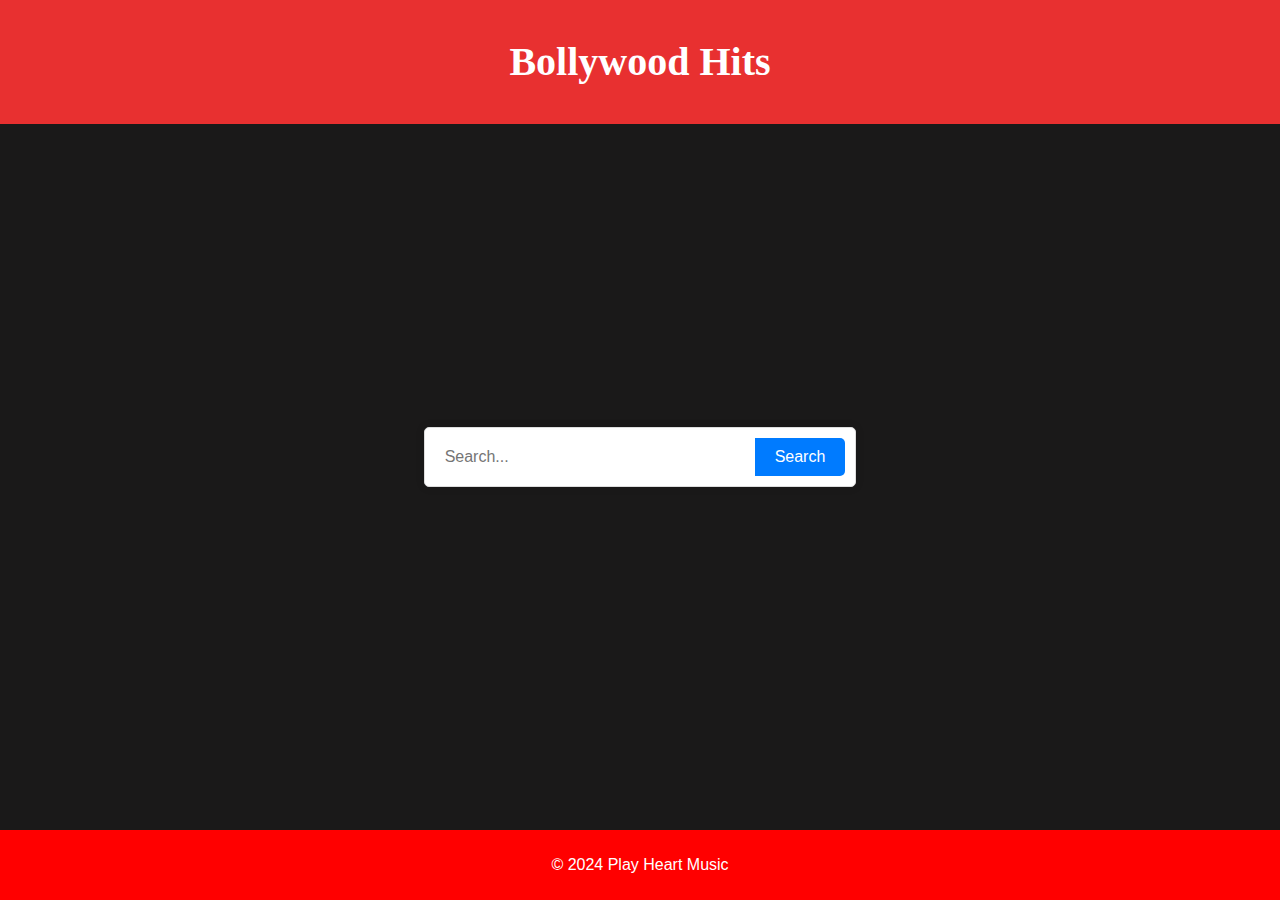
<file: bolly.html>
<!DOCTYPE html>
<html lang="en">
<head>
    <meta charset="UTF-8">
    <meta name="viewport" content="width=device-width, initial-scale=1.0">
    <title>Bollywood Hits</title>
    <style>
        body {
            background-color: #1a1919;
            font-family: Arial, sans-serif;
            margin: 0;
            padding: 0;
            display: flex;
            flex-direction: column;
            justify-content: center;
            align-items: center;
            height: 100vh;
        }
        h1 {
            text-align: center;
            background-color: #e83030;
            color: white;
            font-family: Georgia, 'Times New Roman', Times, serif;
            padding: 3%;
            font-size: 40px;
            width: 100%;
            margin: 0;
        }
        main {
            flex: 1;
            display: flex;
            flex-direction: column;
            justify-content: center;
            align-items: center;
            width: 100%;
        }
        .search-container {
            display: flex;
            justify-content: center;
            align-items: center;
            background-color: #fff;
            border: 1px solid #ddd;
            border-radius: 5px;
            padding: 10px;
            box-shadow: 0 0 10px rgba(0, 0, 0, 0.1);
            margin-bottom: 20px;
        }
        #search-bar {
            padding: 10px;
            border: none;
            outline: none;
            font-size: 16px;
            border-radius: 5px 0 0 5px;
            width: 300px;
        }
        button {
            padding: 10px 20px;
            border: none;
            background-color: #007bff;
            color: white;
            font-size: 16px;
            border-radius: 0 5px 5px 0;
            cursor: pointer;
        }
        button:hover {
            background-color: #0056b3;
        }
        .music-player {
            width: 80%;
            text-align: center;
        }
        .song-list {
            margin-top: 20px;
        }
        footer {
            background-color: red;
            color: white;
            text-align: center;
            padding: 10px;
            width: 100%;
        }
        @media (max-width: 600px) {
            #search-bar {
                width: 100%;
            }
        }
    </style>
</head>
<body>
    <h1>Bollywood Hits</h1>
    <main>
        <div class="search-container">
            <input type="text" id="search-bar" placeholder="Search..." oninput="searchSong()">
            <button onclick="search()">Search</button>
        </div>
        <section class="music-player hidden" id="music-player">
            <div class="song-list" id="song-list">
                <!-- Songs will be loaded here -->
            </div>
        </section>
    </main>
    <footer>
        <p>&copy; 2024 Play Heart Music</p>
    </footer>
    <script>
        const songs = [
        { title: "Hanuman Chalisa - HariHaran", src: "Hanuman Chalisa.mp3", img: "https://thumbs.dreamstime.com/b/hanuman-hindu-deity-21313224.jpg" },
        { title: "Deva Shree Ganesha", src: "Deva Shree Ganesha - Agneepath.mp3", img: "https://c.saavncdn.com/506/Deva-Shree-Ganesha-Sanskrit-2012-20200518122611-500x500.jpg" },
        { title: "Namo Namo - Kedarnath", src: "Namo Namo - Kedarnath.mp3", img: "https://cdn.pixabay.com/photo/2023/11/26/10/04/lord-shiva-8413252_640.png" },
        { title: "Naatu Naatu (Telugu) - RRR", src: "Naatu Naatu - RRR.mp3", img: "https://encrypted-tbn0.gstatic.com/images?q=tbn:ANd9GcR8Sb6q02sPbTFpMV5JfbduepKVOPAXQ8HfRQ&s" },
        { title: "Sajni Re (L.L) - Arijit Singh", src: "Sajni - Arijit Singh.mp3", img: "https://c.saavncdn.com/252/Laapataa-Ladies-Hindi-2024-20240213151004-500x500.jpg" },
        { title: "Tera Fitoor - Arijit Singh", src: "Tera Fitoor - Arijit Singh.mp3", img: "https://c.saavncdn.com/007/Tera-Fitoor-From-Genius--Hindi-2018-20191216185510-500x500.jpg" },
        { title: "Apna Time Aayega - Gully Boy", src: "Apna Time Aayega.mp3", img: "https://encrypted-tbn0.gstatic.com/images?q=tbn:ANd9GcSm23OvEsySuPjZk-FK3aSnqyGqg6tkuhTJxA&s" },
        { title: "Apna Bana Le - Arijit Singh", src: "Apna Bana Le - Arijit Singh.mp3", img: "https://c.saavncdn.com/815/Bhediya-Hindi-2023-20230927155213-500x500.jpg" },
        { title: "Galliyan - Amit Trivedi", src: "Galliyan.mp3", img: "https://encrypted-tbn0.gstatic.com/images?q=tbn:ANd9GcQzXnxHrhkseUN4Weom8j2T4c-ZGpuKFEYxqg&s" },
        { title: "Gal Karke - Asees Kaur", src: "Gal Karke.mp3", img: "https://c.saavncdn.com/783/Gal-Karke-Punjabi-2022-20240321071230-500x500.jpg" }, 
        { title: "Jee Kar Daa - Harrdy Sandhu", src: "Jee Kar Daa - Harrdy Sandhu.mp3", img: "https://c.saavncdn.com/677/Jee-Karr-Daa-Punjabi-2020-20200305054355-500x500.jpg" },
        { title: "Khairiyat - Arijit Singh", src: "Khairiyat (Sad).mp3", img: "https://encrypted-tbn0.gstatic.com/images?q=tbn:ANd9GcSCWCqTSsnUn8HsTanL9DS_uuuLkSTb2631fA&s" },
        { title: "Tera Hone Laga Hoon - Atif Aslam", src: "Tera Hone Laga Hoon.mp3", img: "https://encrypted-tbn0.gstatic.com/images?q=tbn:ANd9GcQCXQP4FXd1WKZCidaN2ZYV7ES1xoHFy3GZ4A&s" },
        { title: "Tere Bin Kive", src: "Tere Bin Kive.mp3", img: "https://encrypted-tbn0.gstatic.com/images?q=tbn:ANd9GcSE1s0Khk0LnZYhlGmDsS9XL6aDhAmfCtPn4A&s" },
        { title: "Drama - Raftaar", src: "Drama (Raftaar).mp3", img: "https://encrypted-tbn0.gstatic.com/images?q=tbn:ANd9GcRUX_4v0rBuYGDelFhuhfGvHBrpKqHZXUDtrQ&s" },
        { title: "Move - Raftaar", src: "Move (Raftaar).mp3", img: "https://encrypted-tbn0.gstatic.com/images?q=tbn:ANd9GcSyFEFRIoAMXx7gcGeEXKUWJ_CMKCIyGxaVsg&s" }
    ];


        let currentAudio = null;
        let currentSongIndex = 0;
        let isPlaying = false;

        document.addEventListener('DOMContentLoaded', function() {
            setTimeout(function() {
                document.getElementById('pagelogo').classList.add('hidden');
                document.getElementById('music-player').classList.remove('hidden');
                loadSongs();
            }, 5000);
        });

        function loadSongs() {
            const songList = document.getElementById('song-list');
            songList.innerHTML = '';
            songs.forEach((song, index) => {
                const songElement = document.createElement('div');
                songElement.className = 'song';
                songElement.innerHTML = `
                    <img src="${song.img}" alt="${song.title}">
                    <div class="song-details">
                        <p>${song.title}</p>
                        <div class="audio-controls">
                            <button onclick="prevSong()">⏮</button>
                            <button onclick="togglePlay(${index})">${isPlaying && currentSongIndex === index ? '⏸' : '▶️'}</button>
                            <button onclick="nextSong()">⏭</button>
                        </div>
                        <input type="range" id="seek-${index}" value="0" max="100" onchange="seek(${index}, this.value)">
                    </div>
                `;
                songList.appendChild(songElement);
            });
        }

        function togglePlay(index) {
            if (currentAudio) {
                currentAudio.pause();
                currentAudio.currentTime = 0;
            }

            if (currentSongIndex !== index) {
                currentSongIndex = index;
                currentAudio = new Audio(songs[index].src);
            }

            if (currentAudio.paused) {
                currentAudio.play();
                isPlaying = true;
            } else {
                currentAudio.pause();
                isPlaying = false;
            }

            currentAudio.ontimeupdate = function() {
                const seekBar = document.getElementById(`seek-${currentSongIndex}`);
                seekBar.value = (currentAudio.currentTime / currentAudio.duration) * 100;
            };

            currentAudio.onended = nextSong;
            loadSongs();
        }

        function nextSong() {
            currentAudio.pause();
            currentSongIndex = (currentSongIndex + 1) % songs.length;
            togglePlay(currentSongIndex);
        }

        function prevSong() {
            currentAudio.pause();
            currentSongIndex = (currentSongIndex - 1 + songs.length) % songs.length;
            togglePlay(currentSongIndex);
        }

        function seek(index, value) {
            if (currentSongIndex === index) {
                currentAudio.currentTime = (value / 100) * currentAudio.duration;
            }
        }

        function searchSong() {
            const query = document.getElementById('search-bar').value.toLowerCase();
            const filteredSongs = songs.filter(song => song.title.toLowerCase().includes(query));
            const songList = document.getElementById('song-list');
            songList.innerHTML = '';
            filteredSongs.forEach((song, index) => {
                const songElement = document.createElement('div');
                songElement.className = 'song';
                songElement.innerHTML = `
                    <img src="${song.img}" alt="${song.title}">
                    <div class="song-details">
                        <p>${song.title}</p>
                        <div class="audio-controls">
                            <button onclick="prevSong()">⏮</button>
                            <button onclick="togglePlay(${index})">${isPlaying && currentSongIndex === index ? '⏸' : '▶️'}</button>
                            <button onclick="nextSong()">⏭</button>
                        </div>
                        <input type="range" id="seek-${index}" value="0" max="100" onchange="seek(${index}, this.value)">
                    </div>
                `;
                songList.appendChild(songElement);
            });
        }

        function search() {
            const query = document.getElementById('search-bar').value;
            alert(`You searched for: ${query}`);
        }
    </script>
</body>
</html>
</file>
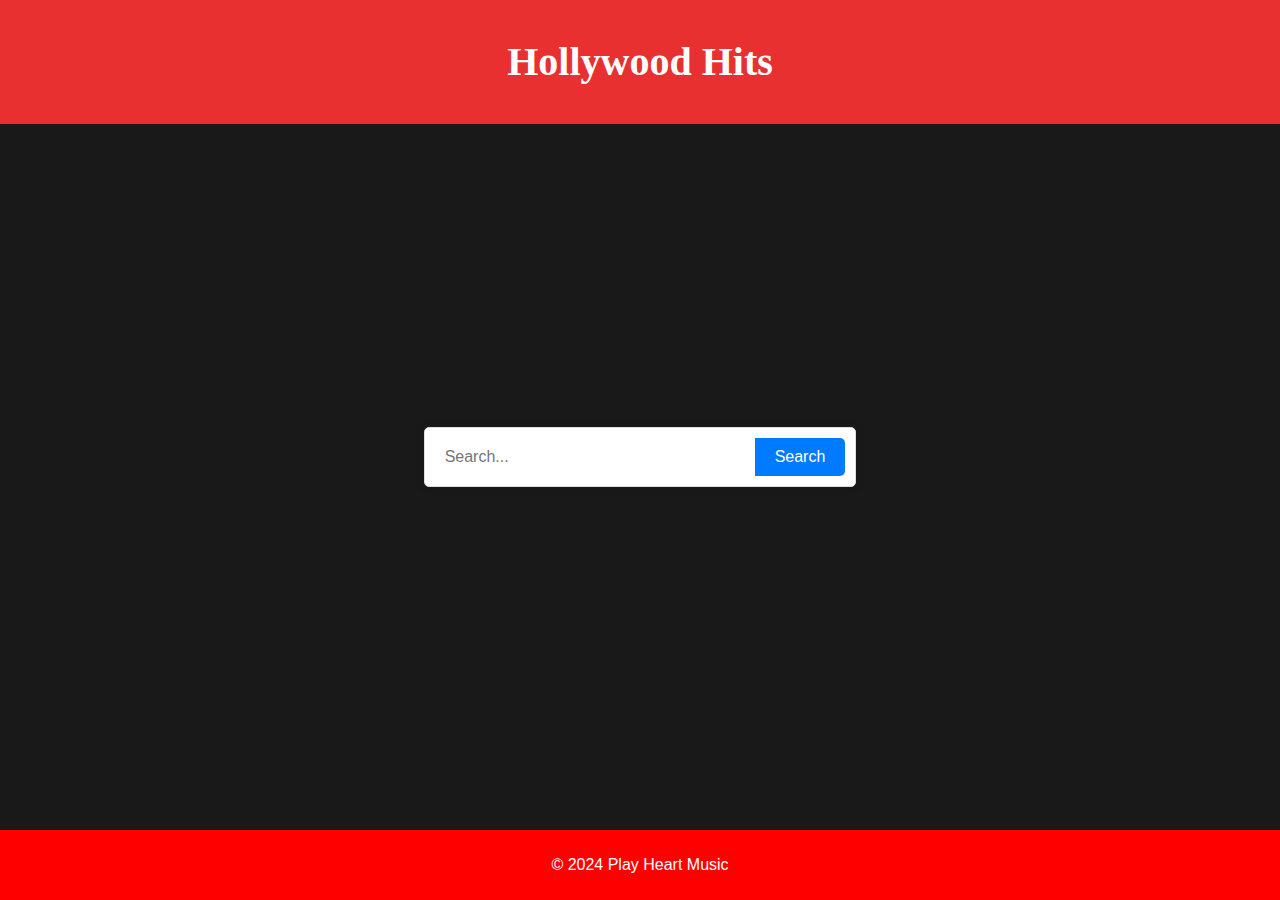
<file: holly.html>
<!DOCTYPE html>
<html lang="en">
<head>
    <meta charset="UTF-8">
    <meta name="viewport" content="width=device-width, initial-scale=1.0">
    <title>Hollywood Hits</title>
    <style>
        body {
            background-color: #1a1919;
            font-family: Arial, sans-serif;
            margin: 0;
            padding: 0;
            display: flex;
            flex-direction: column;
            justify-content: center;
            align-items: center;
            height: 100vh;
        }
        h1 {
            text-align: center;
            background-color: #e83030;
            color: white;
            font-family: Georgia, 'Times New Roman', Times, serif;
            padding: 3%;
            font-size: 40px;
            width: 100%;
            margin: 0;
        }
        main {
            flex: 1;
            display: flex;
            flex-direction: column;
            justify-content: center;
            align-items: center;
            width: 100%;
        }
        .search-container {
            display: flex;
            justify-content: center;
            align-items: center;
            background-color: #fff;
            border: 1px solid #ddd;
            border-radius: 5px;
            padding: 10px;
            box-shadow: 0 0 10px rgba(0, 0, 0, 0.1);
            margin-bottom: 20px;
        }
        #search-bar {
            padding: 10px;
            border: none;
            outline: none;
            font-size: 16px;
            border-radius: 5px 0 0 5px;
            width: 300px;
        }
        button {
            padding: 10px 20px;
            border: none;
            background-color: #007bff;
            color: white;
            font-size: 16px;
            border-radius: 0 5px 5px 0;
            cursor: pointer;
        }
        button:hover {
            background-color: #0056b3;
        }
        .music-player {
            width: 80%;
            text-align: center;
        }
        .song-list {
            margin-top: 20px;
        }
        footer {
            background-color: red;
            color: white;
            text-align: center;
            padding: 10px;
            width: 100%;
        }
        @media (max-width: 600px) {
            #search-bar {
                width: 100%;
            }
        }
    </style>
</head>
<body>
    <h1>Hollywood Hits</h1>
    <main>
        <div class="search-container">
            <input type="text" id="search-bar" placeholder="Search..." oninput="searchSong()">
            <button onclick="search()">Search</button>
        </div>
        <section class="music-player hidden" id="music-player">
            <div class="song-list" id="song-list">
                <!-- Songs will be loaded here -->
            </div>
        </section>
    </main>
    <footer>
        <p>&copy; 2024 Play Heart Music</p>
    </footer>
    <script>
        const songs = [
        { title: "Stereo Hearts - Gym Class Heroes", src: "Stereo Hearts - Gym Class.mp3", img: "https://c.saavncdn.com/458/Stereo-Hearts-English-2011-500x500.jpg" },
        { title: "Until I Found You - Stephen Sanchez", src: "Until I Found You.mp3", img: "https://i.scdn.co/image/ab67616d00001e022bf0876d42b90a8852ad6244" },
        { title: "Blinding Lights - The Weeknd", src: "Blinding Lights - The Weeknd.mp3", img: "https://upload.wikimedia.org/wikipedia/en/e/e6/The_Weeknd_-_Blinding_Lights.png" },
        { title: "I Was Never There - The Weeknd", src: "I Was Never There - The Weeknd.mp3", img: "https://c.saavncdn.com/994/My-Dear-Melancholy-English-2019-20240207052250-150x150.jpg" },
        { title: "The Hills - The Weeknd", src: "The Hills - The Weeknd.mp3", img: "https://encrypted-tbn0.gstatic.com/images?q=tbn:ANd9GcRD7CKm6OXlWp3tRUuu1qgbE2UleqYcaqeszg&s" },
        { title: "Often-feat. KYGO - The Weeknd", src: "Often - The Weeknd (remix).mp3", img: "https://encrypted-tbn0.gstatic.com/images?q=tbn:ANd9GcTWOumNbFqxap37D6wowVPei0c-z7IHOCJKxA&s" },
        { title: "My Ordinary Life", src: "The Living Tombstone - My Ordinary Life.mp3", img: "https://i1.sndcdn.com/artworks-000371940474-84p9kr-t500x500.jpg" },
        { title: "Love Story - Indila", src: "Love Story - Indila.mp3", img: "https://i.scdn.co/image/ab67616d0000b2734ae8ff731c49965bf2083405" },
        { title: "Play Date", src: "Play Date.mp3", img: "https://encrypted-tbn0.gstatic.com/images?q=tbn:ANd9GcQck0StY0rfdPEflAYqa3cWC1MxAw732UH0nA&s" },
        { title: "My Universe - ColdPlay X BTS", src: "Coldplay X BTS - My Universe.mp3",img: "https://encrypted-tbn0.gstatic.com/images?q=tbn:ANd9GcTsMgTZDf_wE-MZteOwUwJQkqqoEt4lwd6O-Q&s" }
    ];
        let currentAudio = null;
        let currentSongIndex = 0;
        let isPlaying = false;

        document.addEventListener('DOMContentLoaded', function() {
            setTimeout(function() {
                document.getElementById('pagelogo').classList.add('hidden');
                document.getElementById('music-player').classList.remove('hidden');
                loadSongs();
            }, 5000);
        });

        function loadSongs() {
            const songList = document.getElementById('song-list');
            songList.innerHTML = '';
            songs.forEach((song, index) => {
                const songElement = document.createElement('div');
                songElement.className = 'song';
                songElement.innerHTML = `
                    <img src="${song.img}" alt="${song.title}">
                    <div class="song-details">
                        <p>${song.title}</p>
                        <div class="audio-controls">
                            <button onclick="prevSong()">⏮</button>
                            <button onclick="togglePlay(${index})">${isPlaying && currentSongIndex === index ? '⏸' : '▶️'}</button>
                            <button onclick="nextSong()">⏭</button>
                        </div>
                        <input type="range" id="seek-${index}" value="0" max="100" onchange="seek(${index}, this.value)">
                    </div>
                `;
                songList.appendChild(songElement);
            });
        }

        function togglePlay(index) {
            if (currentAudio) {
                currentAudio.pause();
                currentAudio.currentTime = 0;
            }

            if (currentSongIndex !== index) {
                currentSongIndex = index;
                currentAudio = new Audio(songs[index].src);
            }

            if (currentAudio.paused) {
                currentAudio.play();
                isPlaying = true;
            } else {
                currentAudio.pause();
                isPlaying = false;
            }

            currentAudio.ontimeupdate = function() {
                const seekBar = document.getElementById(`seek-${currentSongIndex}`);
                seekBar.value = (currentAudio.currentTime / currentAudio.duration) * 100;
            };

            currentAudio.onended = nextSong;
            loadSongs();
        }

        function nextSong() {
            currentAudio.pause();
            currentSongIndex = (currentSongIndex + 1) % songs.length;
            togglePlay(currentSongIndex);
        }

        function prevSong() {
            currentAudio.pause();
            currentSongIndex = (currentSongIndex - 1 + songs.length) % songs.length;
            togglePlay(currentSongIndex);
        }

        function seek(index, value) {
            if (currentSongIndex === index) {
                currentAudio.currentTime = (value / 100) * currentAudio.duration;
            }
        }

        function searchSong() {
            const query = document.getElementById('search-bar').value.toLowerCase();
            const filteredSongs = songs.filter(song => song.title.toLowerCase().includes(query));
            const songList = document.getElementById('song-list');
            songList.innerHTML = '';
            filteredSongs.forEach((song, index) => {
                const songElement = document.createElement('div');
                songElement.className = 'song';
                songElement.innerHTML = `
                    <img src="${song.img}" alt="${song.title}">
                    <div class="song-details">
                        <p>${song.title}</p>
                        <div class="audio-controls">
                            <button onclick="prevSong()">⏮</button>
                            <button onclick="togglePlay(${index})">${isPlaying && currentSongIndex === index ? '⏸' : '▶️'}</button>
                            <button onclick="nextSong()">⏭</button>
                        </div>
                        <input type="range" id="seek-${index}" value="0" max="100" onchange="seek(${index}, this.value)">
                    </div>
                `;
                songList.appendChild(songElement);
            });
        }

        function search() {
            const query = document.getElementById('search-bar').value;
            alert(`You searched for: ${query}`);
        }
    </script>
</body>
</html>
</file>
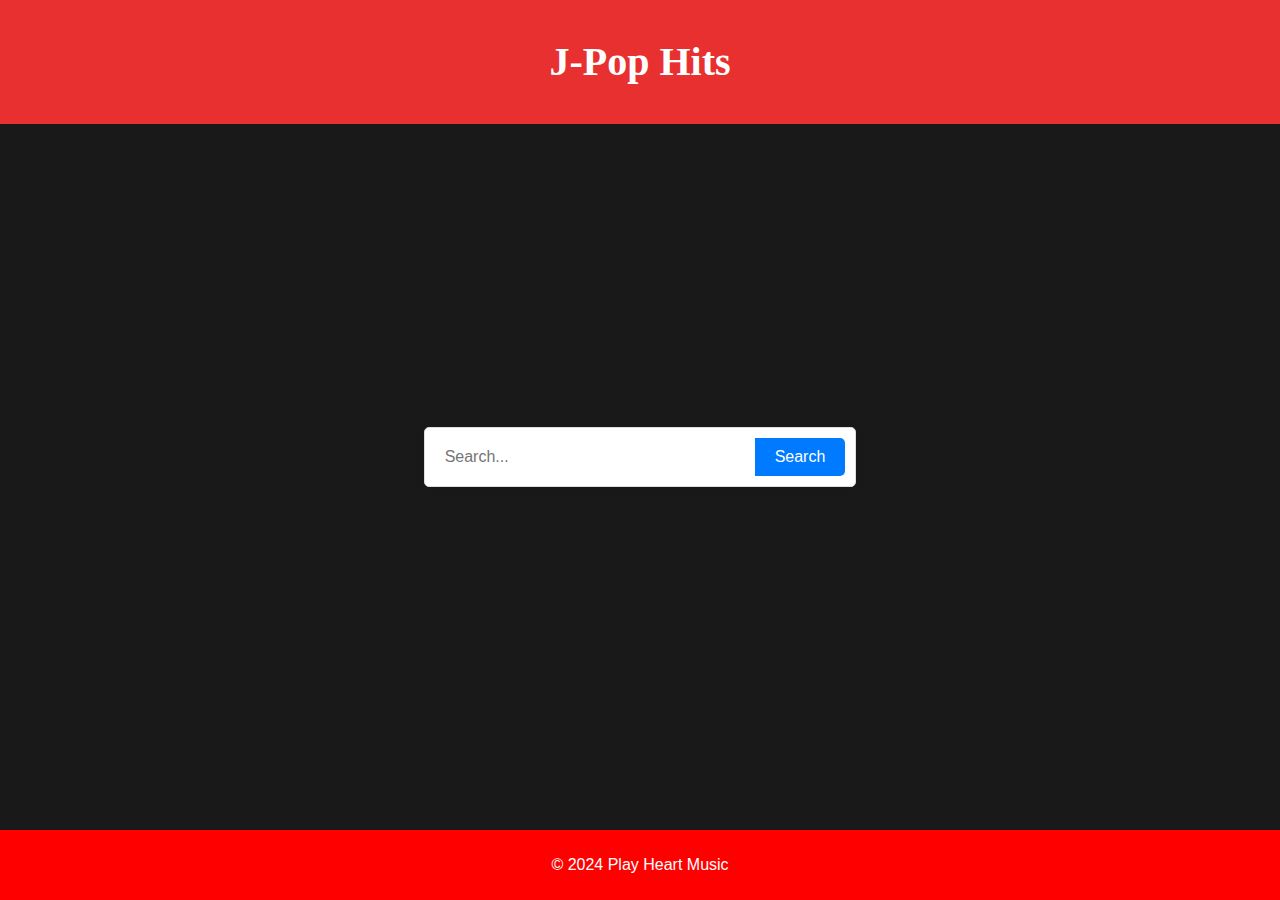
<file: jpop.html>
<!DOCTYPE html>
<html lang="en">
<head>
    <meta charset="UTF-8">
    <meta name="viewport" content="width=device-width, initial-scale=1.0">
    <title>J-Pop Hits</title>
    <style>
        body {
            background-color: #1a1919;
            font-family: Arial, sans-serif;
            margin: 0;
            padding: 0;
            display: flex;
            flex-direction: column;
            justify-content: center;
            align-items: center;
            height: 100vh;
        }
        h1 {
            text-align: center;
            background-color: #e83030;
            color: white;
            font-family: Georgia, 'Times New Roman', Times, serif;
            padding: 3%;
            font-size: 40px;
            width: 100%;
            margin: 0;
        }
        main {
            flex: 1;
            display: flex;
            flex-direction: column;
            justify-content: center;
            align-items: center;
            width: 100%;
        }
        .search-container {
            display: flex;
            justify-content: center;
            align-items: center;
            background-color: #fff;
            border: 1px solid #ddd;
            border-radius: 5px;
            padding: 10px;
            box-shadow: 0 0 10px rgba(0, 0, 0, 0.1);
            margin-bottom: 20px;
        }
        #search-bar {
            padding: 10px;
            border: none;
            outline: none;
            font-size: 16px;
            border-radius: 5px 0 0 5px;
            width: 300px;
        }
        button {
            padding: 10px 20px;
            border: none;
            background-color: #007bff;
            color: white;
            font-size: 16px;
            border-radius: 0 5px 5px 0;
            cursor: pointer;
        }
        button:hover {
            background-color: #0056b3;
        }
        .music-player {
            width: 80%;
            text-align: center;
        }
        .song-list {
            margin-top: 20px;
        }
        footer {
            background-color: red;
            color: white;
            text-align: center;
            padding: 10px;
            width: 100%;
        }
        @media (max-width: 600px) {
            #search-bar {
                width: 100%;
            }
        }
    </style>
</head>
<body>
    <h1>J-Pop Hits</h1>
    <main>
        <div class="search-container">
            <input type="text" id="search-bar" placeholder="Search..." oninput="searchSong()">
            <button onclick="search()">Search</button>
        </div>
        <section class="music-player hidden" id="music-player">
            <div class="song-list" id="song-list">
                <!-- Songs will be loaded here -->
            </div>
        </section>
    </main>
    <footer>
        <p>&copy; 2024 Play Heart Music</p>
    </footer>
    <script>
        const songs = [
        { title: "Blue Bird - Naruto", src: "Blue Bird (Naruto).mp3", img: "https://encrypted-tbn0.gstatic.com/images?q=tbn:ANd9GcT_rEkRWaXceNsqHoiIaAfREqyePKum5KhoEg&s" },
        { title: "Bonds - Boruto", src: "Bonds - Boruto.mp3", img: "https://encrypted-tbn0.gstatic.com/images?q=tbn:ANd9GcTO6KnpXHPa8-ijcYU2H9EKbi3yyWIgi_B1qIh85M8Yr7NCx7flVOZ-Bj768tZ_zhyuISU&usqp=CAU" },
        { title: "Akuma No Ko - AOT", src: "Akuma no Ko.mp3", img: "https://encrypted-tbn0.gstatic.com/images?q=tbn:ANd9GcTTqenX6gyxdAxzm3SXyJcUMl0ghzQ-j51ZCw&s" },
        { title: "My Ordinary Life", src: "The Living Tombstone - My Ordinary Life.mp3", img: "https://i1.sndcdn.com/artworks-000371940474-84p9kr-t500x500.jpg" },
        { title: "Shinunoga E-wa - Fuji Kaze (Live)", src: "Shinunoga E-wa (Live).mp3", img: "https://encrypted-tbn0.gstatic.com/images?q=tbn:ANd9GcQrd79xU_Hx5IuSG9RcMpMVnqlId-fJkTAtKA&s" }
    ];

        let currentAudio = null;
        let currentSongIndex = 0;
        let isPlaying = false;

        document.addEventListener('DOMContentLoaded', function() {
            setTimeout(function() {
                document.getElementById('pagelogo').classList.add('hidden');
                document.getElementById('music-player').classList.remove('hidden');
                loadSongs();
            }, 5000);
        });

        function loadSongs() {
            const songList = document.getElementById('song-list');
            songList.innerHTML = '';
            songs.forEach((song, index) => {
                const songElement = document.createElement('div');
                songElement.className = 'song';
                songElement.innerHTML = `
                    <img src="${song.img}" alt="${song.title}">
                    <div class="song-details">
                        <p>${song.title}</p>
                        <div class="audio-controls">
                            <button onclick="prevSong()">⏮</button>
                            <button onclick="togglePlay(${index})">${isPlaying && currentSongIndex === index ? '⏸' : '▶️'}</button>
                            <button onclick="nextSong()">⏭</button>
                        </div>
                        <input type="range" id="seek-${index}" value="0" max="100" onchange="seek(${index}, this.value)">
                    </div>
                `;
                songList.appendChild(songElement);
            });
        }

        function togglePlay(index) {
            if (currentAudio) {
                currentAudio.pause();
                currentAudio.currentTime = 0;
            }

            if (currentSongIndex !== index) {
                currentSongIndex = index;
                currentAudio = new Audio(songs[index].src);
            }

            if (currentAudio.paused) {
                currentAudio.play();
                isPlaying = true;
            } else {
                currentAudio.pause();
                isPlaying = false;
            }

            currentAudio.ontimeupdate = function() {
                const seekBar = document.getElementById(`seek-${currentSongIndex}`);
                seekBar.value = (currentAudio.currentTime / currentAudio.duration) * 100;
            };

            currentAudio.onended = nextSong;
            loadSongs();
        }

        function nextSong() {
            currentAudio.pause();
            currentSongIndex = (currentSongIndex + 1) % songs.length;
            togglePlay(currentSongIndex);
        }

        function prevSong() {
            currentAudio.pause();
            currentSongIndex = (currentSongIndex - 1 + songs.length) % songs.length;
            togglePlay(currentSongIndex);
        }

        function seek(index, value) {
            if (currentSongIndex === index) {
                currentAudio.currentTime = (value / 100) * currentAudio.duration;
            }
        }

        function searchSong() {
            const query = document.getElementById('search-bar').value.toLowerCase();
            const filteredSongs = songs.filter(song => song.title.toLowerCase().includes(query));
            const songList = document.getElementById('song-list');
            songList.innerHTML = '';
            filteredSongs.forEach((song, index) => {
                const songElement = document.createElement('div');
                songElement.className = 'song';
                songElement.innerHTML = `
                    <img src="${song.img}" alt="${song.title}">
                    <div class="song-details">
                        <p>${song.title}</p>
                        <div class="audio-controls">
                            <button onclick="prevSong()">⏮</button>
                            <button onclick="togglePlay(${index})">${isPlaying && currentSongIndex === index ? '⏸' : '▶️'}</button>
                            <button onclick="nextSong()">⏭</button>
                        </div>
                        <input type="range" id="seek-${index}" value="0" max="100" onchange="seek(${index}, this.value)">
                    </div>
                `;
                songList.appendChild(songElement);
            });
        }

        function search() {
            const query = document.getElementById('search-bar').value;
            alert(`You searched for: ${query}`);
        }
    </script>
</body>
</html>
</file>
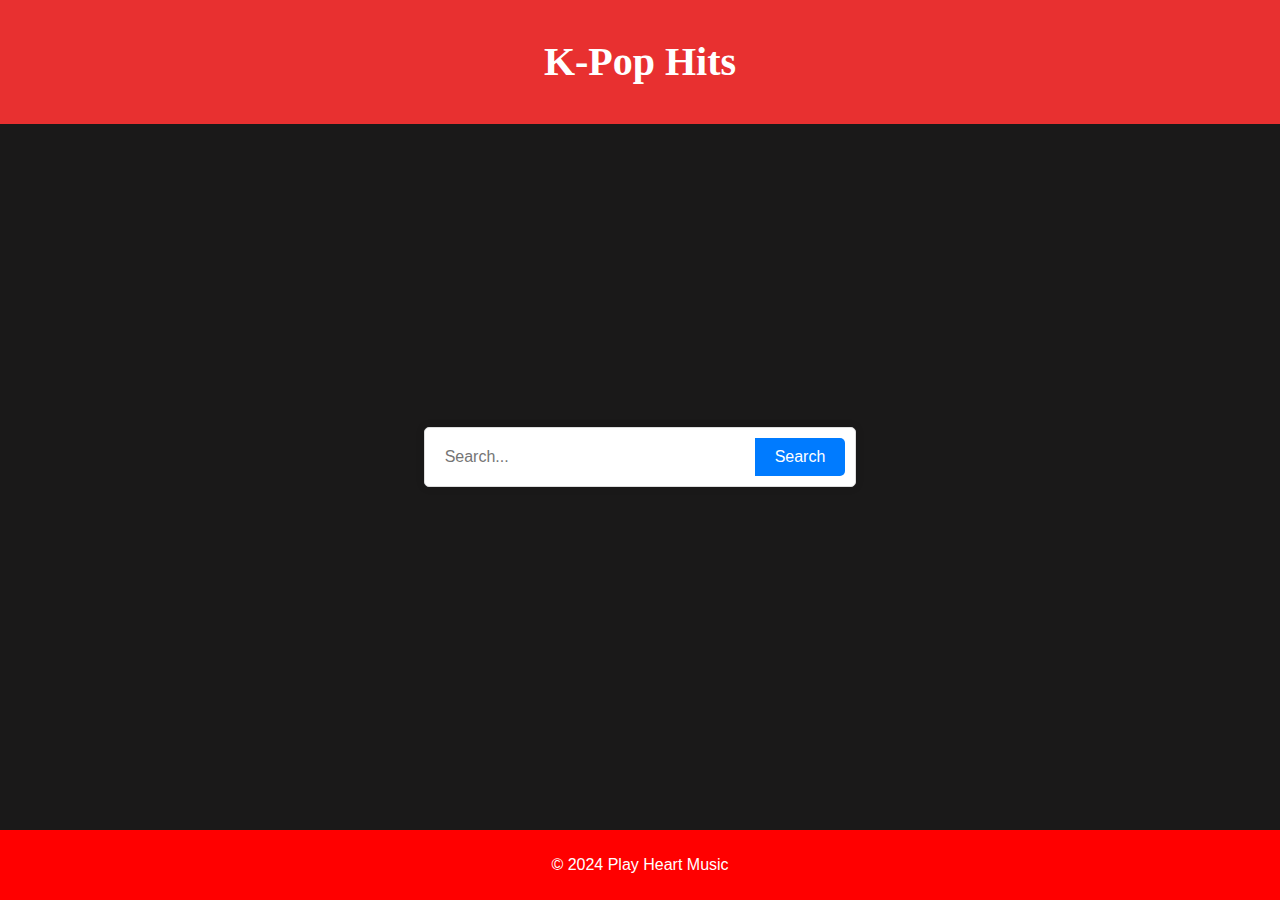
<file: kpop.html>
<!DOCTYPE html>
<html lang="en">
<head>
    <meta charset="UTF-8">
    <meta name="viewport" content="width=device-width, initial-scale=1.0">
    <title>K-Pop Hits</title>
    <style>
        body {
            background-color: #1a1919;
            font-family: Arial, sans-serif;
            margin: 0;
            padding: 0;
            display: flex;
            flex-direction: column;
            justify-content: center;
            align-items: center;
            height: 100vh;
        }
        h1 {
            text-align: center;
            background-color: #e83030;
            color: white;
            font-family: Georgia, 'Times New Roman', Times, serif;
            padding: 3%;
            font-size: 40px;
            width: 100%;
            margin: 0;
        }
        main {
            flex: 1;
            display: flex;
            flex-direction: column;
            justify-content: center;
            align-items: center;
            width: 100%;
        }
        .search-container {
            display: flex;
            justify-content: center;
            align-items: center;
            background-color: #fff;
            border: 1px solid #ddd;
            border-radius: 5px;
            padding: 10px;
            box-shadow: 0 0 10px rgba(0, 0, 0, 0.1);
            margin-bottom: 20px;
        }
        #search-bar {
            padding: 10px;
            border: none;
            outline: none;
            font-size: 16px;
            border-radius: 5px 0 0 5px;
            width: 300px;
        }
        button {
            padding: 10px 20px;
            border: none;
            background-color: #007bff;
            color: white;
            font-size: 16px;
            border-radius: 0 5px 5px 0;
            cursor: pointer;
        }
        button:hover {
            background-color: #0056b3;
        }
        .music-player {
            width: 80%;
            text-align: center;
        }
        .song-list {
            margin-top: 20px;
        }
        footer {
            background-color: red;
            color: white;
            text-align: center;
            padding: 10px;
            width: 100%;
        }
        @media (max-width: 600px) {
            #search-bar {
                width: 100%;
            }
        }
    </style>
</head>
<body>
    <h1>K-Pop Hits</h1>
    <main>
        <div class="search-container">
            <input type="text" id="search-bar" placeholder="Search..." oninput="searchSong()">
            <button onclick="search()">Search</button>
        </div>
        <section class="music-player hidden" id="music-player">
            <div class="song-list" id="song-list">
                <!-- Songs will be loaded here -->
            </div>
        </section>
    </main>
    <footer>
        <p>&copy; 2024 Play Heart Music</p>
    </footer>
    <script>
        const songs = [
        { title: "LALISA - Lisa (BP)", src: "Lalisa.mp3", img: "https://encrypted-tbn0.gstatic.com/images?q=tbn:ANd9GcQ9MGxijH6Z3LfsXNyL9XW8-BSslqHBYEjWkg&s" },
        { title: "On The Ground - Rose (BP)", src: "On The Ground - Rose (BP).mp3", img: "https://images.genius.com/04b543b45bb91449afcf59d62ec55be8.1000x1000x1.jpg" },
        { title: "Winter Bear - V (BTS)", src: "Winter Bear - V (BTS).mp3", img: "https://encrypted-tbn0.gstatic.com/images?q=tbn:ANd9GcQcxzHe8fKY4NGSlVBI7LNf4Mpd33HxM4GFEQ&s" },
        { title: "Rover - KAI (EXO)", src: "KAI - Rover.mp3",img: "https://encrypted-tbn0.gstatic.com/images?q=tbn:ANd9GcQ_5jSsF5_yg3S5_9Z6UouWCdOiZnIyS8bHXw&s" },
        { title: "Love Shot - EXO", src: "Love Shot - EXO.mp3",img: "https://encrypted-tbn0.gstatic.com/images?q=tbn:ANd9GcRXHdLamlNHroVV9h-XCOzi2ISGZ7tX-ryfnw&s" },
        { title: "My Universe - ColdPlay X BTS", src: "Coldplay X BTS - My Universe.mp3",img: "https://encrypted-tbn0.gstatic.com/images?q=tbn:ANd9GcTsMgTZDf_wE-MZteOwUwJQkqqoEt4lwd6O-Q&s" },
        { title: "Something - OST (MIIGB)", src: "Something (OST My ID is Gangnam Beauty).mp3", img: "https://encrypted-tbn0.gstatic.com/images?q=tbn:ANd9GcS1lV3XcZynXrEYF-634unVLP7O9qK8C7Msgw&s" }
    ];

        let currentAudio = null;
        let currentSongIndex = 0;
        let isPlaying = false;

        document.addEventListener('DOMContentLoaded', function() {
            setTimeout(function() {
                document.getElementById('pagelogo').classList.add('hidden');
                document.getElementById('music-player').classList.remove('hidden');
                loadSongs();
            }, 5000);
        });

        function loadSongs() {
            const songList = document.getElementById('song-list');
            songList.innerHTML = '';
            songs.forEach((song, index) => {
                const songElement = document.createElement('div');
                songElement.className = 'song';
                songElement.innerHTML = `
                    <img src="${song.img}" alt="${song.title}">
                    <div class="song-details">
                        <p>${song.title}</p>
                        <div class="audio-controls">
                            <button onclick="prevSong()">⏮</button>
                            <button onclick="togglePlay(${index})">${isPlaying && currentSongIndex === index ? '⏸' : '▶️'}</button>
                            <button onclick="nextSong()">⏭</button>
                        </div>
                        <input type="range" id="seek-${index}" value="0" max="100" onchange="seek(${index}, this.value)">
                    </div>
                `;
                songList.appendChild(songElement);
            });
        }

        function togglePlay(index) {
            if (currentAudio) {
                currentAudio.pause();
                currentAudio.currentTime = 0;
            }

            if (currentSongIndex !== index) {
                currentSongIndex = index;
                currentAudio = new Audio(songs[index].src);
            }

            if (currentAudio.paused) {
                currentAudio.play();
                isPlaying = true;
            } else {
                currentAudio.pause();
                isPlaying = false;
            }

            currentAudio.ontimeupdate = function() {
                const seekBar = document.getElementById(`seek-${currentSongIndex}`);
                seekBar.value = (currentAudio.currentTime / currentAudio.duration) * 100;
            };

            currentAudio.onended = nextSong;
            loadSongs();
        }

        function nextSong() {
            currentAudio.pause();
            currentSongIndex = (currentSongIndex + 1) % songs.length;
            togglePlay(currentSongIndex);
        }

        function prevSong() {
            currentAudio.pause();
            currentSongIndex = (currentSongIndex - 1 + songs.length) % songs.length;
            togglePlay(currentSongIndex);
        }

        function seek(index, value) {
            if (currentSongIndex === index) {
                currentAudio.currentTime = (value / 100) * currentAudio.duration;
            }
        }

        function searchSong() {
            const query = document.getElementById('search-bar').value.toLowerCase();
            const filteredSongs = songs.filter(song => song.title.toLowerCase().includes(query));
            const songList = document.getElementById('song-list');
            songList.innerHTML = '';
            filteredSongs.forEach((song, index) => {
                const songElement = document.createElement('div');
                songElement.className = 'song';
                songElement.innerHTML = `
                    <img src="${song.img}" alt="${song.title}">
                    <div class="song-details">
                        <p>${song.title}</p>
                        <div class="audio-controls">
                            <button onclick="prevSong()">⏮</button>
                            <button onclick="togglePlay(${index})">${isPlaying && currentSongIndex === index ? '⏸' : '▶️'}</button>
                            <button onclick="nextSong()">⏭</button>
                        </div>
                        <input type="range" id="seek-${index}" value="0" max="100" onchange="seek(${index}, this.value)">
                    </div>
                `;
                songList.appendChild(songElement);
            });
        }

        function search() {
            const query = document.getElementById('search-bar').value;
            alert(`You searched for: ${query}`);
        }
    </script>
</body>
</html>
</file>
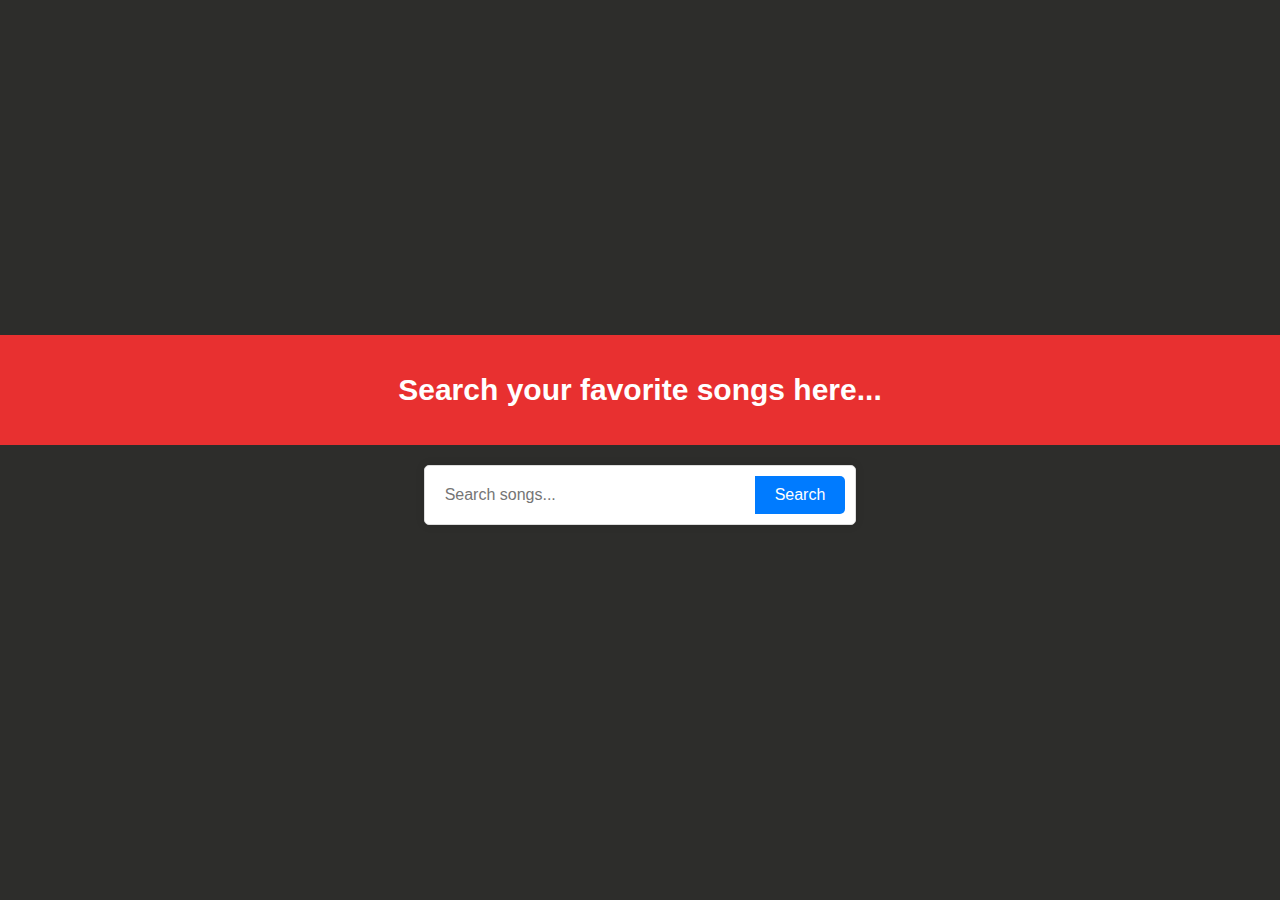
<file: search.html>
<!DOCTYPE html>
<html lang="en">
<head>
    <meta charset="UTF-8">
    <meta name="viewport" content="width=device-width, initial-scale=1.0">
    <title>Search</title>
    <style>
        body {
            background-color: rgb(45, 45, 43);
            text-align: center;
            color: white;
            font-family: Arial, sans-serif;
            margin: 0;
            padding: 0;
            display: flex;
            flex-direction: column;
            justify-content: center;
            align-items: center;
            height: 100vh;
        }
        h1 {
            text-align: center;
            background-color: #e83030;
            color: white;
            padding: 3%;
            font-size: 30px;
            width: 100%;
            margin: 0;
        }
        .container {
            display: flex;
            justify-content: center;
            align-items: center;
            width: 100%;
            padding-top: 20px;
        }
        .search-container {
            display: flex;
            justify-content: center;
            align-items: center;
            background-color: #fff;
            border: 1px solid #ddd;
            border-radius: 5px;
            padding: 10px;
            box-shadow: 0 0 10px rgba(0, 0, 0, 0.1);
            margin-bottom: 20px;
        }
        #search-bar {
            padding: 10px;
            border: none;
            outline: none;
            font-size: 16px;
            border-radius: 5px 0 0 5px;
            width: 300px;
        }
        button {
            padding: 10px 20px;
            border: none;
            background-color: #007bff;
            color: white;
            font-size: 16px;
            border-radius: 0 5px 5px 0;
            cursor: pointer;
        }
        button:hover {
            background-color: #0056b3;
        }
        .music-player {
            width: 80%;
            text-align: center;
        }
        .song-list {
            margin-top: 20px;
        }
        #image {
            position: absolute;
            bottom: 10%;
            left: 35%;
        }
        @media (max-width: 600px) {
            #search-bar {
                width: 100%;
            }
        }
    </style>
</head>
<body>
    <h1>Search your favorite songs here...</h1>
    <div class="container">
        <div class="search-container">
            <input type="text" id="search-bar" placeholder="Search songs..." oninput="searchSong()">
            <button onclick="search()">Search</button>
        </div>
    </div>
    <section class="music-player hidden" id="music-player">
        <div class="song-list" id="song-list">
            <!-- Songs will be loaded here -->
        </div>
    </section>
    <script>
        const songs = [
            { title: "Naatu Naatu (Telugu) - RRR", src: "Naatu Naatu - RRR.mp3", img: "https://encrypted-tbn0.gstatic.com/images?q=tbn:ANd9GcR8Sb6q02sPbTFpMV5JfbduepKVOPAXQ8HfRQ&s" }
        ];

        let currentAudio = null;
        let currentSongIndex = 0;
        let isPlaying = false;

        document.addEventListener('DOMContentLoaded', function() {
            setTimeout(function() {
                document.getElementById('pagelogo').classList.add('hidden');
                document.getElementById('music-player').classList.remove('hidden');
                loadSongs();
            }, 5000);
        });

        function loadSongs() {
            const songList = document.getElementById('song-list');
            songList.innerHTML = '';
            songs.forEach((song, index) => {
                const songElement = document.createElement('div');
                songElement.className = 'song';
                songElement.innerHTML = `
                    <img src="${song.img}" alt="${song.title}">
                    <div class="song-details">
                        <p>${song.title}</p>
                        <div class="audio-controls">
                            <button onclick="prevSong()">⏮</button>
                            <button onclick="togglePlay(${index})">${isPlaying && currentSongIndex === index ? '⏸' : '▶️'}</button>
                            <button onclick="nextSong()">⏭</button>
                        </div>
                        <input type="range" id="seek-${index}" value="0" max="100" onchange="seek(${index}, this.value)">
                    </div>
                `;
                songList.appendChild(songElement);
            });
        }

        function togglePlay(index) {
            if (currentAudio) {
                currentAudio.pause();
                currentAudio.currentTime = 0;
            }

            if (currentSongIndex !== index) {
                currentSongIndex = index;
                currentAudio = new Audio(songs[index].src);
            }

            if (currentAudio.paused) {
                currentAudio.play();
                isPlaying = true;
            } else {
                currentAudio.pause();
                isPlaying = false;
            }

            currentAudio.ontimeupdate = function() {
                const seekBar = document.getElementById(`seek-${currentSongIndex}`);
                seekBar.value = (currentAudio.currentTime / currentAudio.duration) * 100;
            };

            currentAudio.onended = nextSong;
            loadSongs();
        }

        function nextSong() {
            currentAudio.pause();
            currentSongIndex = (currentSongIndex + 1) % songs.length;
            togglePlay(currentSongIndex);
        }

        function prevSong() {
            currentAudio.pause();
            currentSongIndex = (currentSongIndex - 1 + songs.length) % songs.length;
            togglePlay(currentSongIndex);
        }

        function seek(index, value) {
            if (currentSongIndex === index) {
                currentAudio.currentTime = (value / 100) * currentAudio.duration;
            }
        }

        function searchSong() {
            const query = document.getElementById('search-bar').value.toLowerCase();
            const filteredSongs = songs.filter(song => song.title.toLowerCase().includes(query));
            const songList = document.getElementById('song-list');
            songList.innerHTML = '';
            filteredSongs.forEach((song, index) => {
                const songElement = document.createElement('div');
                songElement.className = 'song';
                songElement.innerHTML = `
                    <img src="${song.img}" alt="${song.title}">
                    <div class="song-details">
                        <p>${song.title}</p>
                        <div class="audio-controls">
                            <button onclick="prevSong()">⏮</button>
                            <button onclick="togglePlay(${index})">${isPlaying && currentSongIndex === index ? '⏸' : '▶️'}</button>
                            <button onclick="nextSong()">⏭</button>
                        </div>
                        <input type="range" id="seek-${index}" value="0" max="100" onchange="seek(${index}, this.value)">
                    </div>
                `;
                songList.appendChild(songElement);
            });
        }

        function search() {
            const query = document.getElementById('search-bar').value;
            alert(`You searched for: ${query}`);
        }
    </script>
</body>
</html>

<!-- <!DOCTYPE html>
<html lang="en">
<head>
    <meta charset="UTF-8">
    <meta name="viewport" content="width=device-width, initial-scale=1.0">
    <title>Search</title>
    <style>
        body{
        background-color:rgb(45, 45, 43);
        text-align: center;
        color: white;
        }
        h1{
            text-align: center;
            background-color: #e83030;
            color: white;
            padding: 3%;
            font-size: 50px;
        }
        #image{
            position: absolute;
            bottom: 10%;
            left: 35%;
        }
        </style>
</head>
<body>
    <h1>Search your favorite songs here...</h1>
    <section class="music-player hidden" id="music-player">
        <div class="search-bar">
            <input type="text" id="search" placeholder="Search songs..." oninput="searchSong()">
        </div>
        <div class="song-list" id="song-list">
            <!-- Songs will be loaded here -->
        <!--</div>
    </section>
    <script src="scripts.js"></script>
</body>
</html> -->
</file>
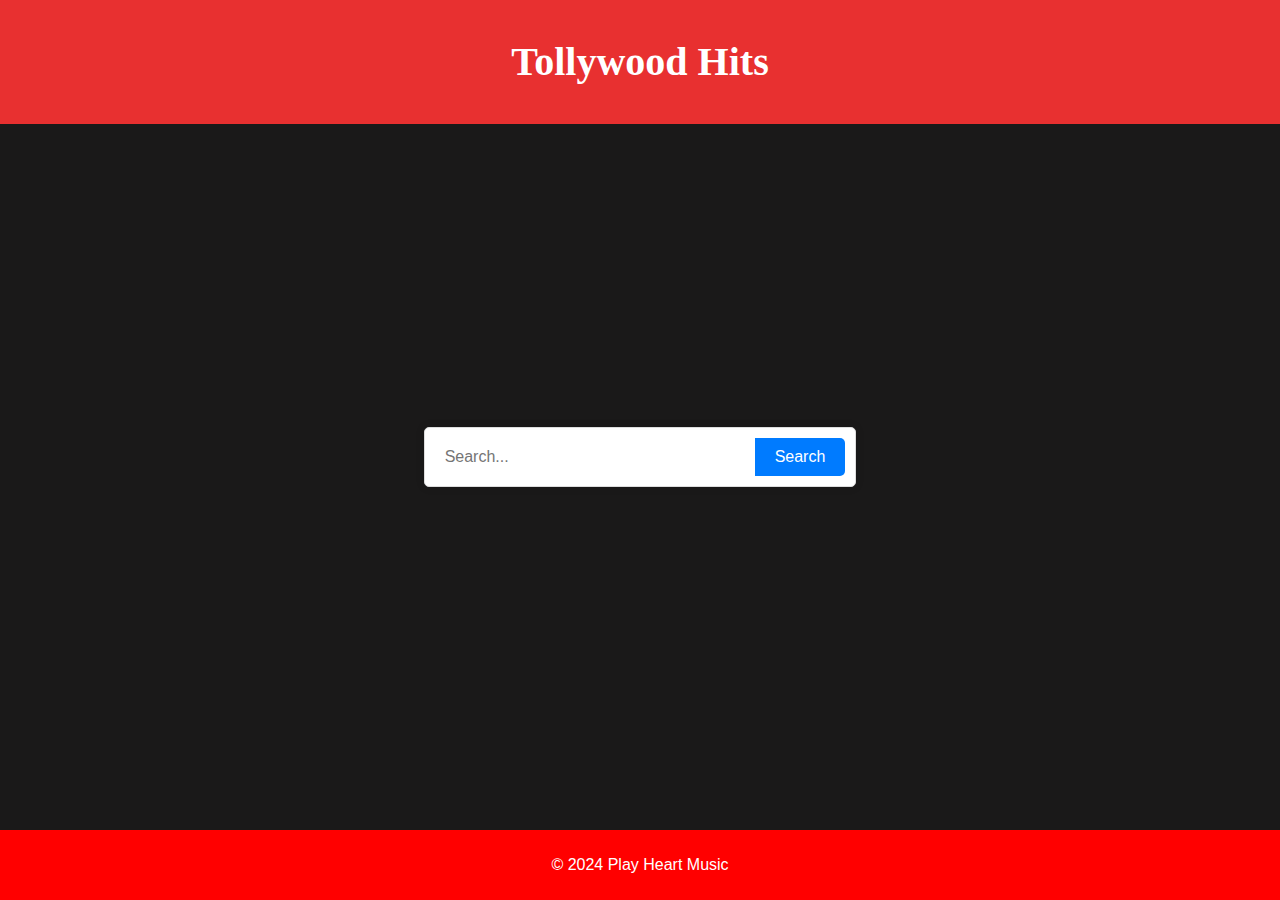
<file: tolly.html>
<!DOCTYPE html>
<html lang="en">
<head>
    <meta charset="UTF-8">
    <meta name="viewport" content="width=device-width, initial-scale=1.0">
    <title>Tollywood Hits</title>
    <style>
        body {
            background-color: #1a1919;
            font-family: Arial, sans-serif;
            margin: 0;
            padding: 0;
            display: flex;
            flex-direction: column;
            justify-content: center;
            align-items: center;
            height: 100vh;
        }
        h1 {
            text-align: center;
            background-color: #e83030;
            color: white;
            padding: 3%;
            font-size: 40px;
            width: 100%;
            margin: 0;
            font-family: Georgia, 'Times New Roman', Times, serif;
        }
        main {
            flex: 1;
            display: flex;
            flex-direction: column;
            justify-content: center;
            align-items: center;
            width: 100%;
        }
        .search-container {
            display: flex;
            justify-content: center;
            align-items: center;
            background-color: #fff;
            border: 1px solid #ddd;
            border-radius: 5px;
            padding: 10px;
            box-shadow: 0 0 10px rgba(0, 0, 0, 0.1);
            margin-bottom: 20px;
        }
        #search-bar {
            padding: 10px;
            border: none;
            outline: none;
            font-size: 16px;
            border-radius: 5px 0 0 5px;
            width: 300px;
        }
        button {
            padding: 10px 20px;
            border: none;
            background-color: #007bff;
            color: white;
            font-size: 16px;
            border-radius: 0 5px 5px 0;
            cursor: pointer;
        }
        button:hover {
            background-color: #0056b3;
        }
        .music-player {
            width: 80%;
            text-align: center;
        }
        .song-list {
            margin-top: 20px;
        }
        footer {
            background-color: red;
            color: white;
            text-align: center;
            padding: 10px;
            width: 100%;
        }
        @media (max-width: 600px) {
            #search-bar {
                width: 100%;
            }
        }
    </style>
</head>
<body>
    <h1>Tollywood Hits</h1>
    <main>
        <div class="search-container">
            <input type="text" id="search-bar" placeholder="Search..." oninput="searchSong()">
            <button onclick="search()">Search</button>
        </div>
        <section class="music-player hidden" id="music-player">
            <div class="song-list" id="song-list">
                <!-- Songs will be loaded here -->
            </div>
        </section>
    </main>
    <footer>
        <p>&copy; 2024 Play Heart Music</p>
    </footer>
    <script>
        const songs = [
            { title: "Naatu Naatu (Telugu) - RRR", src: "Naatu Naatu - RRR.mp3", img: "https://encrypted-tbn0.gstatic.com/images?q=tbn:ANd9GcR8Sb6q02sPbTFpMV5JfbduepKVOPAXQ8HfRQ&s" }
        ];

        let currentAudio = null;
        let currentSongIndex = 0;
        let isPlaying = false;

        document.addEventListener('DOMContentLoaded', function() {
            setTimeout(function() {
                document.getElementById('pagelogo').classList.add('hidden');
                document.getElementById('music-player').classList.remove('hidden');
                loadSongs();
            }, 5000);
        });

        function loadSongs() {
            const songList = document.getElementById('song-list');
            songList.innerHTML = '';
            songs.forEach((song, index) => {
                const songElement = document.createElement('div');
                songElement.className = 'song';
                songElement.innerHTML = `
                    <img src="${song.img}" alt="${song.title}">
                    <div class="song-details">
                        <p>${song.title}</p>
                        <div class="audio-controls">
                            <button onclick="prevSong()">⏮</button>
                            <button onclick="togglePlay(${index})">${isPlaying && currentSongIndex === index ? '⏸' : '▶️'}</button>
                            <button onclick="nextSong()">⏭</button>
                        </div>
                        <input type="range" id="seek-${index}" value="0" max="100" onchange="seek(${index}, this.value)">
                    </div>
                `;
                songList.appendChild(songElement);
            });
        }

        function togglePlay(index) {
            if (currentAudio) {
                currentAudio.pause();
                currentAudio.currentTime = 0;
            }

            if (currentSongIndex !== index) {
                currentSongIndex = index;
                currentAudio = new Audio(songs[index].src);
            }

            if (currentAudio.paused) {
                currentAudio.play();
                isPlaying = true;
            } else {
                currentAudio.pause();
                isPlaying = false;
            }

            currentAudio.ontimeupdate = function() {
                const seekBar = document.getElementById(`seek-${currentSongIndex}`);
                seekBar.value = (currentAudio.currentTime / currentAudio.duration) * 100;
            };

            currentAudio.onended = nextSong;
            loadSongs();
        }

        function nextSong() {
            currentAudio.pause();
            currentSongIndex = (currentSongIndex + 1) % songs.length;
            togglePlay(currentSongIndex);
        }

        function prevSong() {
            currentAudio.pause();
            currentSongIndex = (currentSongIndex - 1 + songs.length) % songs.length;
            togglePlay(currentSongIndex);
        }

        function seek(index, value) {
            if (currentSongIndex === index) {
                currentAudio.currentTime = (value / 100) * currentAudio.duration;
            }
        }

        function searchSong() {
            const query = document.getElementById('search-bar').value.toLowerCase();
            const filteredSongs = songs.filter(song => song.title.toLowerCase().includes(query));
            const songList = document.getElementById('song-list');
            songList.innerHTML = '';
            filteredSongs.forEach((song, index) => {
                const songElement = document.createElement('div');
                songElement.className = 'song';
                songElement.innerHTML = `
                    <img src="${song.img}" alt="${song.title}">
                    <div class="song-details">
                        <p>${song.title}</p>
                        <div class="audio-controls">
                            <button onclick="prevSong()">⏮</button>
                            <button onclick="togglePlay(${index})">${isPlaying && currentSongIndex === index ? '⏸' : '▶️'}</button>
                            <button onclick="nextSong()">⏭</button>
                        </div>
                        <input type="range" id="seek-${index}" value="0" max="100" onchange="seek(${index}, this.value)">
                    </div>
                `;
                songList.appendChild(songElement);
            });
        }

        function search() {
            const query = document.getElementById('search-bar').value;
            alert(`You searched for: ${query}`);
        }
    </script>
</body>
</html>

<!-- <!DOCTYPE html>
<html lang="en">
<head>
    <meta charset="UTF-8">
    <meta name="viewport" content="width=device-width, initial-scale=1.0">
    <title>Tollywood Hits</title>
    <style>
        body{
            background-color: #1a1919;
        }
        h1{
            text-align: center;
            background-color: #e83030;
            color: white;
            padding: 3%;
            font-size: 50px;
        }
        footer{
            background-color: red;
            color: white;
            position: absolute;
            text-align: center;
            bottom: 0%;
            left: 35%;
            margin: 0%;
            padding-left: 10%;
            padding-right: 10%;
        }
    </style>
</head>
<body>
    <h1>Tollywood Hits</h1>
    <main>
        <section class="music-player hidden" id="music-player">
            <div class="search-bar">
                <input type="text" id="search" placeholder="Search songs..." oninput="searchSong()">
            </div>
            <div class="song-list" id="song-list">
                <!-- Songs will be loaded here -->
            <!--</div>
        </section>
    </main>
    <footer>
        <p>&copy; 2024 Play Heart Music</p>
    </footer>
    <script>
        const songs = [
        { title: "Naatu Naatu (Telugu) - RRR", src: "Naatu Naatu - RRR.mp3", img: "https://encrypted-tbn0.gstatic.com/images?q=tbn:ANd9GcR8Sb6q02sPbTFpMV5JfbduepKVOPAXQ8HfRQ&s" }
        ];

    let currentAudio = null;
    let currentSongIndex = 0;
    let isPlaying = false;

    document.addEventListener('DOMContentLoaded', function() {
        setTimeout(function() {
            document.getElementById('pagelogo').classList.add('hidden');
            document.getElementById('music-player').classList.remove('hidden');
            loadSongs();
        }, 5000);
    });

    function loadSongs() {
        const songList = document.getElementById('song-list');
        songList.innerHTML = '';
        songs.forEach((song, index) => {
            const songElement = document.createElement('div');
            songElement.className = 'song';
            songElement.innerHTML = `
                <img src="${song.img}" alt="${song.title}">
                <div class="song-details">
                    <p>${song.title}</p>
                    <div class="audio-controls">
                        <button onclick="prevSong()">⏮</button>
                        <button onclick="togglePlay(${index})">${isPlaying && currentSongIndex === index ? '⏸' : '▶️'}</button>
                        <button onclick="nextSong()">⏭</button>
                    </div>
                    <input type="range" id="seek-${index}" value="0" max="100" onchange="seek(${index}, this.value)">
                </div>
            `;
            songList.appendChild(songElement);
        });
    }

    function togglePlay(index) {
        if (currentAudio) {
            currentAudio.pause();
            currentAudio.currentTime = 0;
        }

        if (currentSongIndex !== index) {
            currentSongIndex = index;
            currentAudio = new Audio(songs[index].src);
        }

        if (currentAudio.paused) {
            currentAudio.play();
            isPlaying = true;
        } else {
            currentAudio.pause();
            isPlaying = false;
        }

        currentAudio.ontimeupdate = function() {
            const seekBar = document.getElementById(`seek-${currentSongIndex}`);
            seekBar.value = (currentAudio.currentTime / currentAudio.duration) * 100;
        };

        currentAudio.onended = nextSong;
        loadSongs();
    }

    function nextSong() {
        currentAudio.pause();
        currentSongIndex = (currentSongIndex + 1) % songs.length;
        togglePlay(currentSongIndex);
    }

    function prevSong() {
        currentAudio.pause();
        currentSongIndex = (currentSongIndex - 1 + songs.length) % songs.length;
        togglePlay(currentSongIndex);
    }

    function seek(index, value) {
        if (currentSongIndex === index) {
            currentAudio.currentTime = (value / 100) * currentAudio.duration;
        }
    }

    document.getElementById('search').addEventListener('input', searchSong);

    function searchSong() {
        const query = document.getElementById('search').value.toLowerCase();
        const filteredSongs = songs.filter(song => song.title.toLowerCase().includes(query));
        const songList = document.getElementById('song-list');
        songList.innerHTML = '';
        filteredSongs.forEach((song, index) => {
            const songElement = document.createElement('div');
            songElement.className = 'song';
            songElement.innerHTML = `
                <img src="${song.img}" alt="${song.title}">
                <div class="song-details">
                    <p>${song.title}</p>
                    <div class="audio-controls">
                        <button onclick="prevSong()">⏮</button>
                        <button onclick="togglePlay(${index})">${isPlaying && currentSongIndex === index ? '⏸' : '▶️'}</button>
                        <button onclick="nextSong()">⏭</button>
                    </div>
                    <input type="range" id="seek-${index}" value="0" max="100" onchange="seek(${index}, this.value)">
                </div>
            `;
            songList.appendChild(songElement);
        });
    }
    </script>
</body>
</html> -->
</file>
